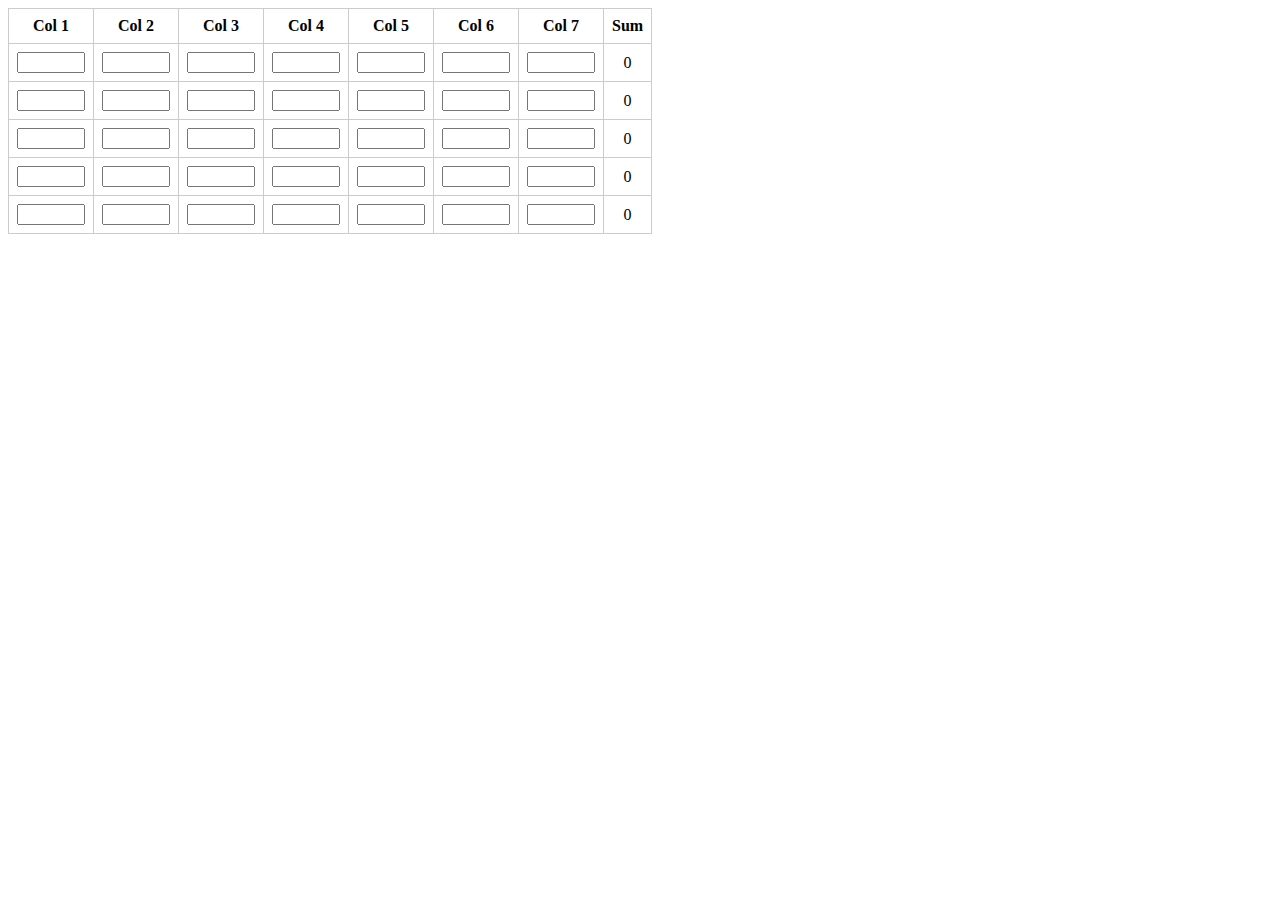
<file: index.html>
<!DOCTYPE html>
<html>
<head>
  <title>Interactive Table Sum</title>
  <style>
    table, th, td { border: 1px solid #ccc; border-collapse: collapse; padding: 8px; }
    input[type="number"] { width: 60px; }
    input[type=number]::-webkit-outer-spin-button {
      -webkit-appearance: none;
      margin: 0;
    }
    input[type=number] {
      -moz-appearance: textfield; /* Firefox */
    }
    th, td { text-align: center; }
  </style>
</head>
<body>
  <table>
    <thead>
      <tr>
        <th>Col 1</th>
        <th>Col 2</th>
        <th>Col 3</th>
        <th>Col 4</th>
        <th>Col 5</th>
        <th>Col 6</th>
        <th>Col 7</th>
        <th>Sum</th>
      </tr>
    </thead>
    <tbody>
      <!-- 5 rows -->
      <tr>
        <td><input type="number" oninput="calcSum(0)" /></td>
        <td><input type="number" oninput="calcSum(0)" /></td>
        <td><input type="number" oninput="calcSum(0)" /></td>
        <td><input type="number" oninput="calcSum(0)" /></td>
        <td><input type="number" oninput="calcSum(0)" /></td>
        <td><input type="number" oninput="calcSum(0)" /></td>
        <td><input type="number" oninput="calcSum(0)" /></td>
        <td id="sum0">0</td>
      </tr>
      <tr>
        <td><input type="number" oninput="calcSum(1)" /></td>
        <td><input type="number" oninput="calcSum(1)" /></td>
        <td><input type="number" oninput="calcSum(1)" /></td>
        <td><input type="number" oninput="calcSum(1)" /></td>
        <td><input type="number" oninput="calcSum(1)" /></td>
        <td><input type="number" oninput="calcSum(1)" /></td>
        <td><input type="number" oninput="calcSum(1)" /></td>
        <td id="sum1">0</td>
      </tr>
      <tr>
        <td><input type="number" oninput="calcSum(2)" /></td>
        <td><input type="number" oninput="calcSum(2)" /></td>
        <td><input type="number" oninput="calcSum(2)" /></td>
        <td><input type="number" oninput="calcSum(2)" /></td>
        <td><input type="number" oninput="calcSum(2)" /></td>
        <td><input type="number" oninput="calcSum(2)" /></td>
        <td><input type="number" oninput="calcSum(2)" /></td>
        <td id="sum2">0</td>
      </tr>
      <tr>
        <td><input type="number" oninput="calcSum(3)" /></td>
        <td><input type="number" oninput="calcSum(3)" /></td>
        <td><input type="number" oninput="calcSum(3)" /></td>
        <td><input type="number" oninput="calcSum(3)" /></td>
        <td><input type="number" oninput="calcSum(3)" /></td>
        <td><input type="number" oninput="calcSum(3)" /></td>
        <td><input type="number" oninput="calcSum(3)" /></td>
        <td id="sum3">0</td>
      </tr>
      <tr>
        <td><input type="number" oninput="calcSum(4)" /></td>
        <td><input type="number" oninput="calcSum(4)" /></td>
        <td><input type="number" oninput="calcSum(4)" /></td>
        <td><input type="number" oninput="calcSum(4)" /></td>
        <td><input type="number" oninput="calcSum(4)" /></td>
        <td><input type="number" oninput="calcSum(4)" /></td>
        <td><input type="number" oninput="calcSum(4)" /></td>
        <td id="sum4">0</td>
      </tr>
    </tbody>
  </table>

  <script>
    function calcSum(row) {
      const tr = document.querySelectorAll('tbody tr')[row];
      let sum = 0;
      tr.querySelectorAll('input[type="number"]').forEach(input => {
        sum += Number(input.value) || 0;
      });
      document.getElementById('sum' + row).innerText = sum;
    }
  </script>
</body>
</html>
</file>
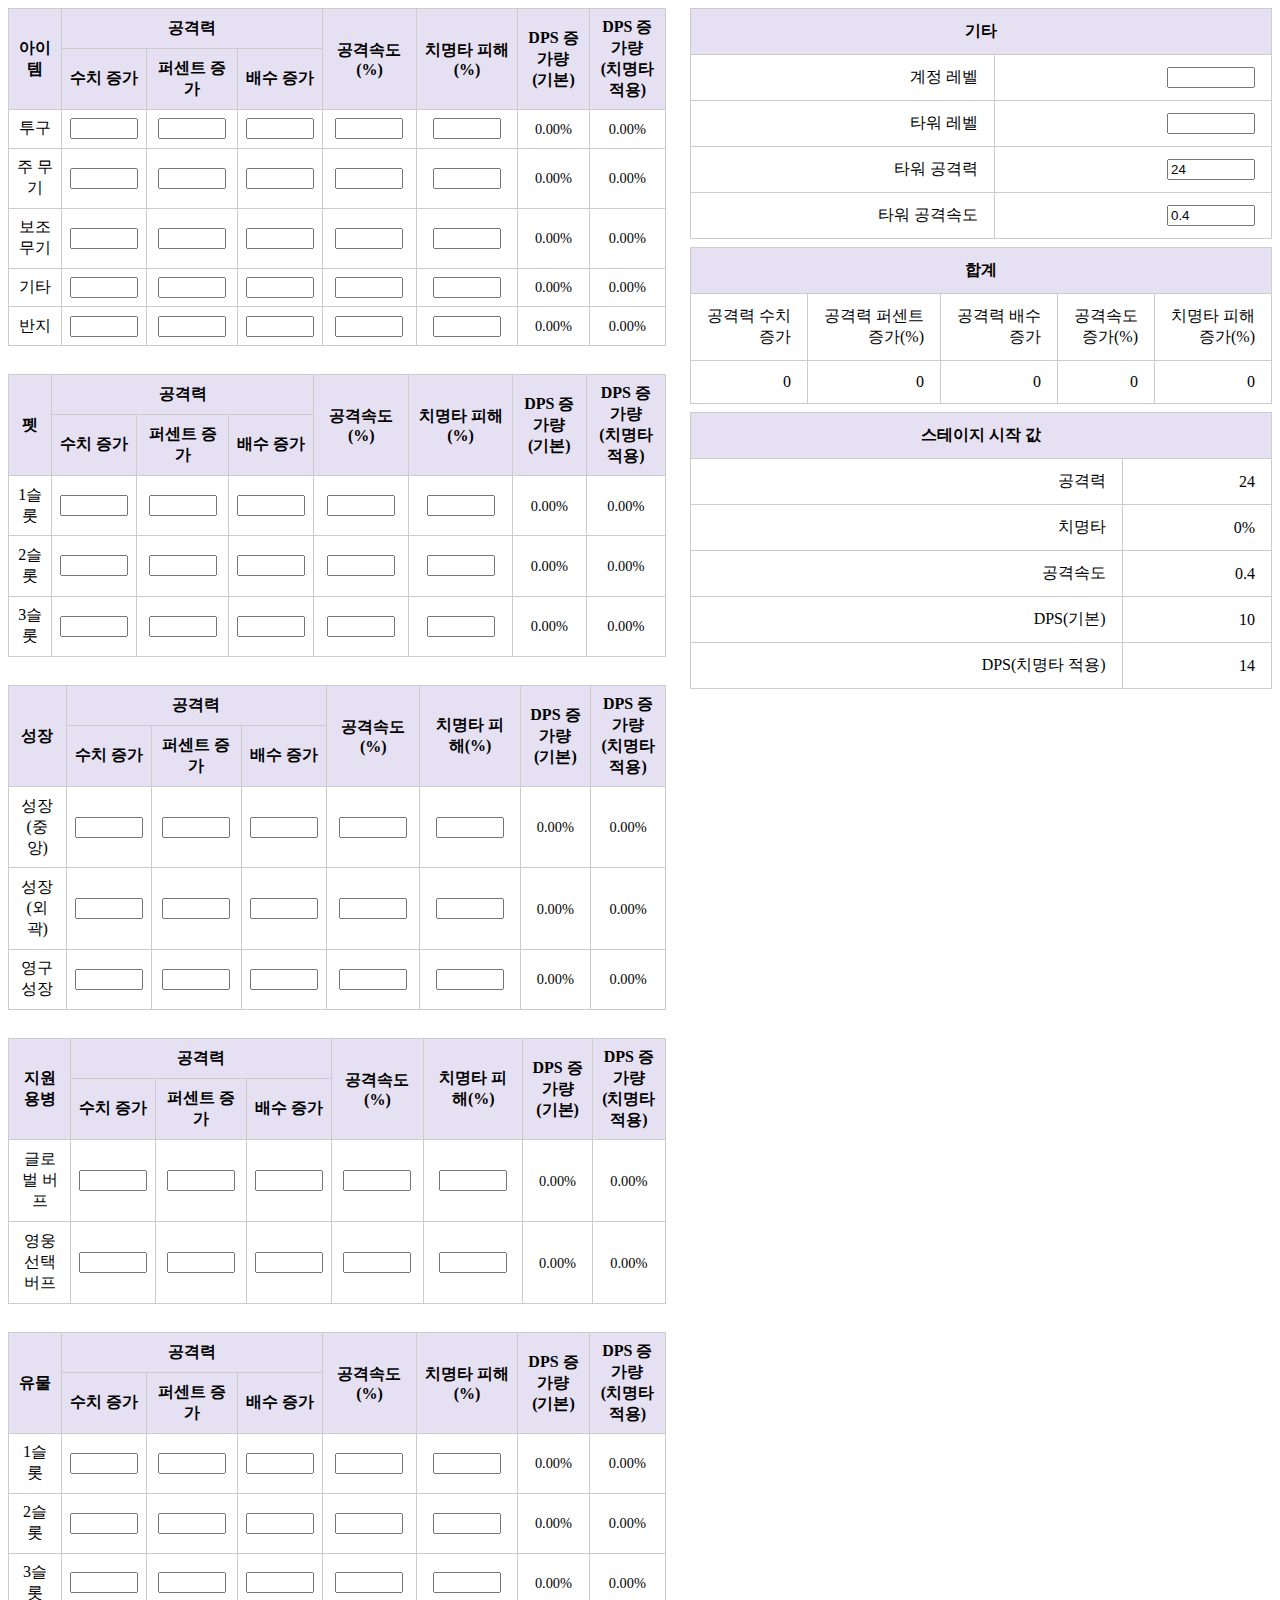
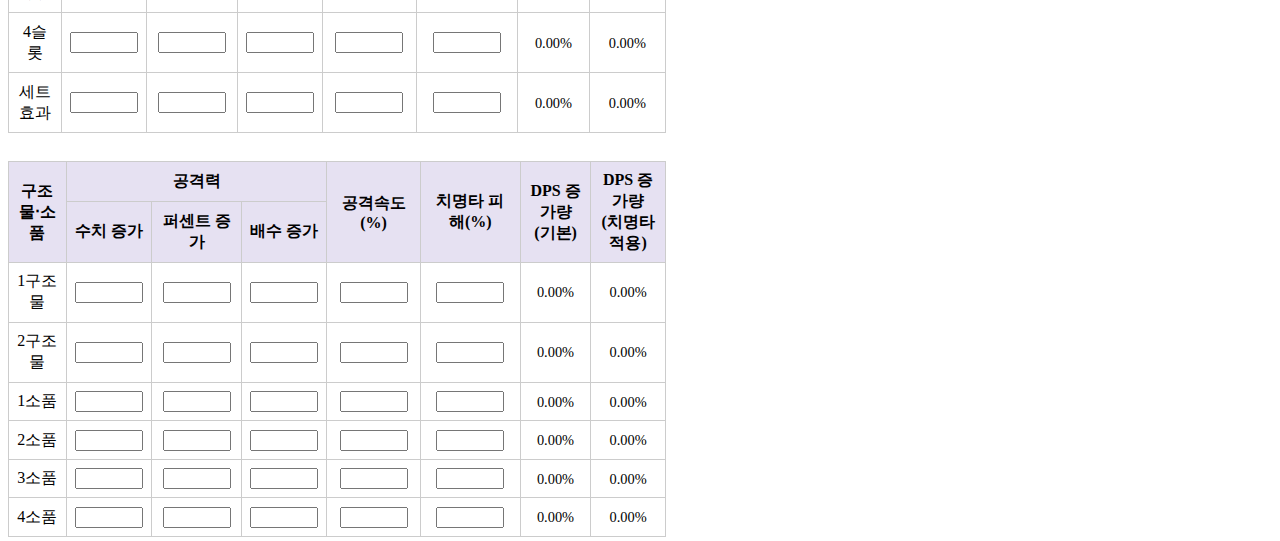
<file: docs/index.html>
<!DOCTYPE html>
<html lang="ko">
<head>
  <meta charset="UTF-8">
  <title>언더다크 공격력 계산기</title>
  <style>
    table, th, td {
      border: 1px solid #ccc;
      border-collapse: collapse;
      padding: 8px;
    }
    th, td {
      text-align: center;
      vertical-align: middle;
      font-weight: normal;
    }
    /* Remove bold from main table headers */
    .dps-table th, .dps-table td {
      font-weight: normal;
    }
    .info-table th {
      background: #e6e1f2;
      font-weight: bold;
      text-align: center;
    }
    .info-table, .sum-table {
      min-width: 384px;
      width: 432px;
    }
    .info-table td {
      text-align: right;
    }
    .sum-table td {
      text-align: right;
    }
    input[type="number"] { width: 60px; }
    /* Remove number input spinners (all browsers) */
    input[type=number]::-webkit-inner-spin-button,
    input[type=number]::-webkit-outer-spin-button {
      -webkit-appearance: none;
      margin: 0;
    }
    input[type=number] {
      -moz-appearance: textfield; /* Firefox */
      appearance: textfield; /* Standard */
    }
    .dps-table thead th {
      background: #e6e1f2;
      font-weight: bold;
    }
    .info-table, .sum-table { width: 100% !important; }
    .info-table td, .info-table th, .sum-table td, .sum-table th { padding: 12px 16px; }
  </style>
</head>
<body>
  <div style="display: flex; flex-direction: row; justify-content: space-between; align-items: flex-start;">
    <div style="flex: 1; min-width: 600px;">
      <div style="display: flex; flex-direction: column; gap: 32px;">
        <table class="dps-table" style="width:100%;">
          <caption></caption>
          <thead>
            <tr>
              <th rowspan="2">아이템</th>
              <th colspan="3">공격력</th>
              <th rowspan="2">공격속도(%)</th>
              <th rowspan="2">치명타 피해(%)</th>
              <th rowspan="2">DPS 증가량<br>(기본)</th>
              <th rowspan="2">DPS 증가량<br>(치명타 적용)</th>
            </tr>
            <tr>
              <th>수치 증가</th>
              <th>퍼센트 증가</th>
              <th>배수 증가</th>
            </tr>
          </thead>
          <tbody>
            <tr>
              <th>투구</th>
              <td><input type="number"></td>
              <td><input type="number"></td>
              <td><input type="number"></td>
              <td><input type="number"></td>
              <td><input type="number"></td>
              <td class="dps-base"></td>
              <td class="dps-crit"></td>
            </tr>
            <tr>
              <th>주 무기</th>
              <td><input type="number"></td>
              <td><input type="number"></td>
              <td><input type="number"></td>
              <td><input type="number"></td>
              <td><input type="number"></td>
              <td class="dps-base"></td>
              <td class="dps-crit"></td>
            </tr>
            <tr>
              <th>보조 무기</th>
              <td><input type="number"></td>
              <td><input type="number"></td>
              <td><input type="number"></td>
              <td><input type="number"></td>
              <td><input type="number"></td>
              <td class="dps-base"></td>
              <td class="dps-crit"></td>
            </tr>
            <tr>
              <th>기타</th>
              <td><input type="number"></td>
              <td><input type="number"></td>
              <td><input type="number"></td>
              <td><input type="number"></td>
              <td><input type="number"></td>
              <td class="dps-base"></td>
              <td class="dps-crit"></td>
            </tr>
            <tr>
              <th>반지</th>
              <td><input type="number"></td>
              <td><input type="number"></td>
              <td><input type="number"></td>
              <td><input type="number"></td>
              <td><input type="number"></td>
              <td class="dps-base"></td>
              <td class="dps-crit"></td>
            </tr>
          </tbody>
        </table>

        <table class="dps-table" style="width:100%;">
          <caption></caption>
          <thead>
            <tr>
              <th rowspan="2">펫</th>
              <th colspan="3">공격력</th>
              <th rowspan="2">공격속도(%)</th>
              <th rowspan="2">치명타 피해(%)</th>
              <th rowspan="2">DPS 증가량<br>(기본)</th>
              <th rowspan="2">DPS 증가량<br>(치명타 적용)</th>
            </tr>
            <tr>
              <th>수치 증가</th>
              <th>퍼센트 증가</th>
              <th>배수 증가</th>
            </tr>
          </thead>
          <tbody>
            <tr>
              <th>1슬롯</th>
              <td><input type="number"></td>
              <td><input type="number"></td>
              <td><input type="number"></td>
              <td><input type="number"></td>
              <td><input type="number"></td>
              <td class="dps-base"></td>
              <td class="dps-crit"></td>
            </tr>
            <tr>
              <th>2슬롯</th>
              <td><input type="number"></td>
              <td><input type="number"></td>
              <td><input type="number"></td>
              <td><input type="number"></td>
              <td><input type="number"></td>
              <td class="dps-base"></td>
              <td class="dps-crit"></td>
            </tr>
            <tr>
              <th>3슬롯</th>
              <td><input type="number"></td>
              <td><input type="number"></td>
              <td><input type="number"></td>
              <td><input type="number"></td>
              <td><input type="number"></td>
              <td class="dps-base"></td>
              <td class="dps-crit"></td>
            </tr>
          </tbody>
        </table>

        <table class="dps-table" style="width:100%;">
          <caption></caption>
          <thead>
            <tr>
              <th rowspan="2">성장</th>
              <th colspan="3">공격력</th>
              <th rowspan="2">공격속도(%)</th>
              <th rowspan="2">치명타 피해(%)</th>
              <th rowspan="2">DPS 증가량<br>(기본)</th>
              <th rowspan="2">DPS 증가량<br>(치명타 적용)</th>
            </tr>
            <tr>
              <th>수치 증가</th>
              <th>퍼센트 증가</th>
              <th>배수 증가</th>
            </tr>
          </thead>
          <tbody>
            <tr>
              <th>성장(중앙)</th>
              <td><input type="number"></td>
              <td><input type="number"></td>
              <td><input type="number"></td>
              <td><input type="number"></td>
              <td><input type="number"></td>
              <td class="dps-base"></td>
              <td class="dps-crit"></td>
            </tr>
            <tr>
              <th>성장(외곽)</th>
              <td><input type="number"></td>
              <td><input type="number"></td>
              <td><input type="number"></td>
              <td><input type="number"></td>
              <td><input type="number"></td>
              <td class="dps-base"></td>
              <td class="dps-crit"></td>
            </tr>
            <tr>
              <th>영구 성장</th>
              <td><input type="number"></td>
              <td><input type="number"></td>
              <td><input type="number"></td>
              <td><input type="number"></td>
              <td><input type="number"></td>
              <td class="dps-base"></td>
              <td class="dps-crit"></td>
            </tr>
          </tbody>
        </table>

        <table class="dps-table" style="width:100%;">
          <caption></caption>
          <thead>
            <tr>
              <th rowspan="2">지원 용병</th>
              <th colspan="3">공격력</th>
              <th rowspan="2">공격속도(%)</th>
              <th rowspan="2">치명타 피해(%)</th>
              <th rowspan="2">DPS 증가량<br>(기본)</th>
              <th rowspan="2">DPS 증가량<br>(치명타 적용)</th>
            </tr>
            <tr>
              <th>수치 증가</th>
              <th>퍼센트 증가</th>
              <th>배수 증가</th>
            </tr>
          </thead>
          <tbody>
            <tr>
              <th>글로벌 버프</th>
              <td><input type="number"></td>
              <td><input type="number"></td>
              <td><input type="number"></td>
              <td><input type="number"></td>
              <td><input type="number"></td>
              <td class="dps-base"></td>
              <td class="dps-crit"></td>
            </tr>
            <tr>
              <th>영웅 선택 버프</th>
              <td><input type="number"></td>
              <td><input type="number"></td>
              <td><input type="number"></td>
              <td><input type="number"></td>
              <td><input type="number"></td>
              <td class="dps-base"></td>
              <td class="dps-crit"></td>
            </tr>
          </tbody>
        </table>

        <table class="dps-table" style="width:100%;">
          <caption></caption>
          <thead>
            <tr>
              <th rowspan="2">유물</th>
              <th colspan="3">공격력</th>
              <th rowspan="2">공격속도(%)</th>
              <th rowspan="2">치명타 피해(%)</th>
              <th rowspan="2">DPS 증가량<br>(기본)</th>
              <th rowspan="2">DPS 증가량<br>(치명타 적용)</th>
            </tr>
            <tr>
              <th>수치 증가</th>
              <th>퍼센트 증가</th>
              <th>배수 증가</th>
            </tr>
          </thead>
          <tbody>
            <tr>
              <th>1슬롯</th>
              <td><input type="number"></td>
              <td><input type="number"></td>
              <td><input type="number"></td>
              <td><input type="number"></td>
              <td><input type="number"></td>
              <td class="dps-base"></td>
              <td class="dps-crit"></td>
            </tr>
            <tr>
              <th>2슬롯</th>
              <td><input type="number"></td>
              <td><input type="number"></td>
              <td><input type="number"></td>
              <td><input type="number"></td>
              <td><input type="number"></td>
              <td class="dps-base"></td>
              <td class="dps-crit"></td>
            </tr>
            <tr>
              <th>3슬롯</th>
              <td><input type="number"></td>
              <td><input type="number"></td>
              <td><input type="number"></td>
              <td><input type="number"></td>
              <td><input type="number"></td>
              <td class="dps-base"></td>
              <td class="dps-crit"></td>
            </tr>
            <tr>
              <th>4슬롯</th>
              <td><input type="number"></td>
              <td><input type="number"></td>
              <td><input type="number"></td>
              <td><input type="number"></td>
              <td><input type="number"></td>
              <td class="dps-base"></td>
              <td class="dps-crit"></td>
            </tr>
            <tr>
              <th>세트 효과</th>
              <td><input type="number"></td>
              <td><input type="number"></td>
              <td><input type="number"></td>
              <td><input type="number"></td>
              <td><input type="number"></td>
              <td class="dps-base"></td>
              <td class="dps-crit"></td>
            </tr>
          </tbody>
        </table>

        <table class="dps-table" style="width:100%;">
          <caption></caption>
          <thead>
            <tr>
              <th rowspan="2">구조물⋅소품</th>
              <th colspan="3">공격력</th>
              <th rowspan="2">공격속도(%)</th>
              <th rowspan="2">치명타 피해(%)</th>
              <th rowspan="2">DPS 증가량<br>(기본)</th>
              <th rowspan="2">DPS 증가량<br>(치명타 적용)</th>
            </tr>
            <tr>
              <th>수치 증가</th>
              <th>퍼센트 증가</th>
              <th>배수 증가</th>
            </tr>
          </thead>
          <tbody>
            <tr>
              <th>1구조물</th>
              <td><input type="number"></td>
              <td><input type="number"></td>
              <td><input type="number"></td>
              <td><input type="number"></td>
              <td><input type="number"></td>
              <td class="dps-base"></td>
              <td class="dps-crit"></td>
            </tr>
            <tr>
              <th>2구조물</th>
              <td><input type="number"></td>
              <td><input type="number"></td>
              <td><input type="number"></td>
              <td><input type="number"></td>
              <td><input type="number"></td>
              <td class="dps-base"></td>
              <td class="dps-crit"></td>
            </tr>
            <tr>
              <th>1소품</th>
              <td><input type="number"></td>
              <td><input type="number"></td>
              <td><input type="number"></td>
              <td><input type="number"></td>
              <td><input type="number"></td>
              <td class="dps-base"></td>
              <td class="dps-crit"></td>
            </tr>
            <tr>
              <th>2소품</th>
              <td><input type="number"></td>
              <td><input type="number"></td>
              <td><input type="number"></td>
              <td><input type="number"></td>
              <td><input type="number"></td>
              <td class="dps-base"></td>
              <td class="dps-crit"></td>
            </tr>
            <tr>
              <th>3소품</th>
              <td><input type="number"></td>
              <td><input type="number"></td>
              <td><input type="number"></td>
              <td><input type="number"></td>
              <td><input type="number"></td>
              <td class="dps-base"></td>
              <td class="dps-crit"></td>
            </tr>
            <tr>
              <th>4소품</th>
              <td><input type="number"></td>
              <td><input type="number"></td>
              <td><input type="number"></td>
              <td><input type="number"></td>
              <td><input type="number"></td>
              <td class="dps-base"></td>
              <td class="dps-crit"></td>
            </tr>
          </tbody>
        </table>
      </div>
    </div>
    <div style="min-width: 360px; margin-left: 24px; display: flex; flex-direction: column; gap: 8px;">
      <table class="info-table" style="width:100%">
        <tr><th colspan="2">기타</th></tr>
        <tr><td>계정 레벨</td><td><input id="accountLevel" type="number" value="" style="width: 80px;" oninput="updateAllDPS()"></td></tr>
        <tr><td>타워 레벨</td><td><input id="towerLevel" type="number" value="" style="width: 80px;" oninput="updateAllDPS()"></td></tr>
        <tr><td>타워 공격력</td><td><input id="towerAtk" type="number" value="24" style="width: 80px;" oninput="updateAllDPS()"></td></tr>
        <tr><td>타워 공격속도</td><td><input id="towerSpd" type="number" value="0.4" style="width: 80px;" oninput="updateAllDPS()"></td></tr>
      </table>
      <table class="sum-table info-table" style="width:100%">
        <tr><th colspan="5">합계</th></tr>
        <tr>
          <td>공격력 수치<br>증가</td>
          <td>공격력 퍼센트<br>증가(%)</td>
          <td>공격력 배수<br>증가</td>
          <td>공격속도<br>증가(%)</td>
          <td>치명타 피해<br>증가(%)</td>
        </tr>
        <tr>
          <td id="sum-atk-flat">0</td>
          <td id="sum-atk-pct">0</td>
          <td id="sum-atk-multi">0</td>
          <td id="sum-spd-flat">0</td>
          <td id="sum-crit-dmg">0</td>
        </tr>
      </table>
      <table class="info-table" style="width:100%">
        <tr><th colspan="2">스테이지 시작 값</th></tr>
        <tr><td>공격력</td><td id="sidebarAtk">0</td></tr>
        <tr><td>치명타</td><td id="sidebarCrit">0</td></tr>
        <tr><td>공격속도</td><td id="sidebarSpd">0</td></tr>
        <tr><td>DPS(기본)</td><td id="sidebarDpsBase">0</td></tr>
        <tr><td>DPS(치명타 적용)</td><td id="sidebarDpsCrit">0</td></tr>
      </table>
    </div>
  </div>

  <script>
    function updateAllDPS() {
      let statColCount = 6;
      let sums = Array(statColCount).fill(0);
      let allRows = [];
      document.querySelectorAll('.dps-table').forEach(table => {
        table.querySelectorAll('tbody tr').forEach(row => {
          let tds = row.querySelectorAll('td');
          let rowStats = [];
          for (let i = 0; i < statColCount; ++i) {
            let input;
            if (i < statColCount - 1) {
              input = tds[i]?.querySelector('input');
            } else {
              let inputs = row.querySelectorAll('input');
              input = inputs[inputs.length - 1];
            }
            let val = input ? parseFloat(input.value) || 0 : 0;
            sums[i] += val;
            rowStats.push(val);
          }
          allRows.push({row, rowStats});
        });
      });

      // Update sum table
      document.getElementById('sum-atk-flat').textContent = sums[0] ? sums[0].toLocaleString() : '0';
      document.getElementById('sum-atk-pct').textContent = sums[1] ? sums[1].toLocaleString() : '0';
      document.getElementById('sum-atk-multi').textContent = sums[2] ? sums[2].toLocaleString() : '0';
      document.getElementById('sum-spd-flat').textContent = sums[3] ? sums[3].toLocaleString() : '0';
      document.getElementById('sum-crit-dmg').textContent = sums[5] ? sums[5].toLocaleString() : '0';

      const accountLevel = parseFloat(document.getElementById('accountLevel').value) || 0;
      const towerLevel = parseFloat(document.getElementById('towerLevel').value) || 1;
      const towerAtk = parseFloat(document.getElementById('towerAtk').value) || 0;
      const towerSpd = parseFloat(document.getElementById('towerSpd').value) || 0;

      // Calculate total DPS with all rows
      const sumAtkFlat = sums[0];
      const sumAtkPct = sums[1];
      const sumAtkMulti = sums[2];
      const sumSpdFlat = sums[3];
      const sumCritDmg = sums[5];

      // Main DPS calculation (with all rows)
      const atk = (towerAtk + sumAtkFlat) * (1 + sumAtkMulti + accountLevel/100) * (1 + sumAtkPct/100 + 0.5*(towerLevel-1));
      const spd = towerSpd * (1 + sumSpdFlat / 100);
      const dpsBase = atk * spd;
      const dpsCrit = dpsBase * (1.5 + sumCritDmg / 100);

      document.getElementById('sidebarAtk').textContent = Math.round(atk).toLocaleString();
      document.getElementById('sidebarCrit').textContent = sumCritDmg ? (sumCritDmg + 150).toLocaleString()+'%' : '0%';
      document.getElementById('sidebarSpd').textContent = spd.toLocaleString();
      document.getElementById('sidebarDpsBase').textContent = Math.round(dpsBase).toLocaleString();
      document.getElementById('sidebarDpsCrit').textContent = Math.round(dpsCrit).toLocaleString();

      // Per-row DPS 증가량 계산 (percentage only)
      allRows.forEach(({row, rowStats}, idx) => {
        // Remove this row's values from sums
        const flat = sumAtkFlat - rowStats[0];
        const pct = sumAtkPct - rowStats[1];
        const multi = sumAtkMulti - rowStats[2];
        const spdFlat = sumSpdFlat - rowStats[3];
        const crit = sumCritDmg - rowStats[5];
        // DPS without this row
        const atk_ = (towerAtk + flat) * (1 + multi + accountLevel/100) * (1 + pct/100 + 0.5*(towerLevel-1));
        const spd_ = towerSpd * (1 + spdFlat / 100);
        const dpsBase_ = atk_ * spd_;
        const dpsCrit_ = dpsBase_ * (1.5 + crit / 100);
        // Percentage increase
        let dpsBasePct = dpsBase_ === 0 ? 0 : ((dpsBase - dpsBase_) / dpsBase_ * 100);
        let dpsCritPct = dpsCrit_ === 0 ? 0 : ((dpsCrit - dpsCrit_) / dpsCrit_ * 100);
        let tds = row.querySelectorAll('td');
        let dpsBaseCell = tds[tds.length - 2];
        let dpsCritCell = tds[tds.length - 1];
        dpsBaseCell.innerHTML = dpsBase_ === 0 ? '' : `<span style='font-size:0.9em;'>${dpsBasePct.toFixed(2)}%</span>`;
        dpsCritCell.innerHTML = dpsCrit_ === 0 ? '' : `<span style='font-size:0.9em;'>${dpsCritPct.toFixed(2)}%</span>`;
      });
    }
    document.addEventListener('input', function(e) {
      if (e.target.matches('input[type="number"]')) updateAllDPS();
    });
    window.addEventListener('DOMContentLoaded', updateAllDPS);

    // Save all inputs on change
    document.addEventListener('input', function() {
      const allInputs = Array.from(document.querySelectorAll('input[type=\"number\"]'));
      const values = allInputs.map(input => input.value);
      localStorage.setItem('statInputs', JSON.stringify(values));
    });

    // Load all inputs on page load
    window.addEventListener('DOMContentLoaded', function() {
      const values = JSON.parse(localStorage.getItem('statInputs') || '[]');
      const allInputs = Array.from(document.querySelectorAll('input[type=\"number\"]'));
      allInputs.forEach((input, i) => {
        if (values[i] !== undefined) input.value = values[i];
      });
      updateAllDPS(); // recalculate after loading
    });
  </script>
</body>
</html>
</file>
